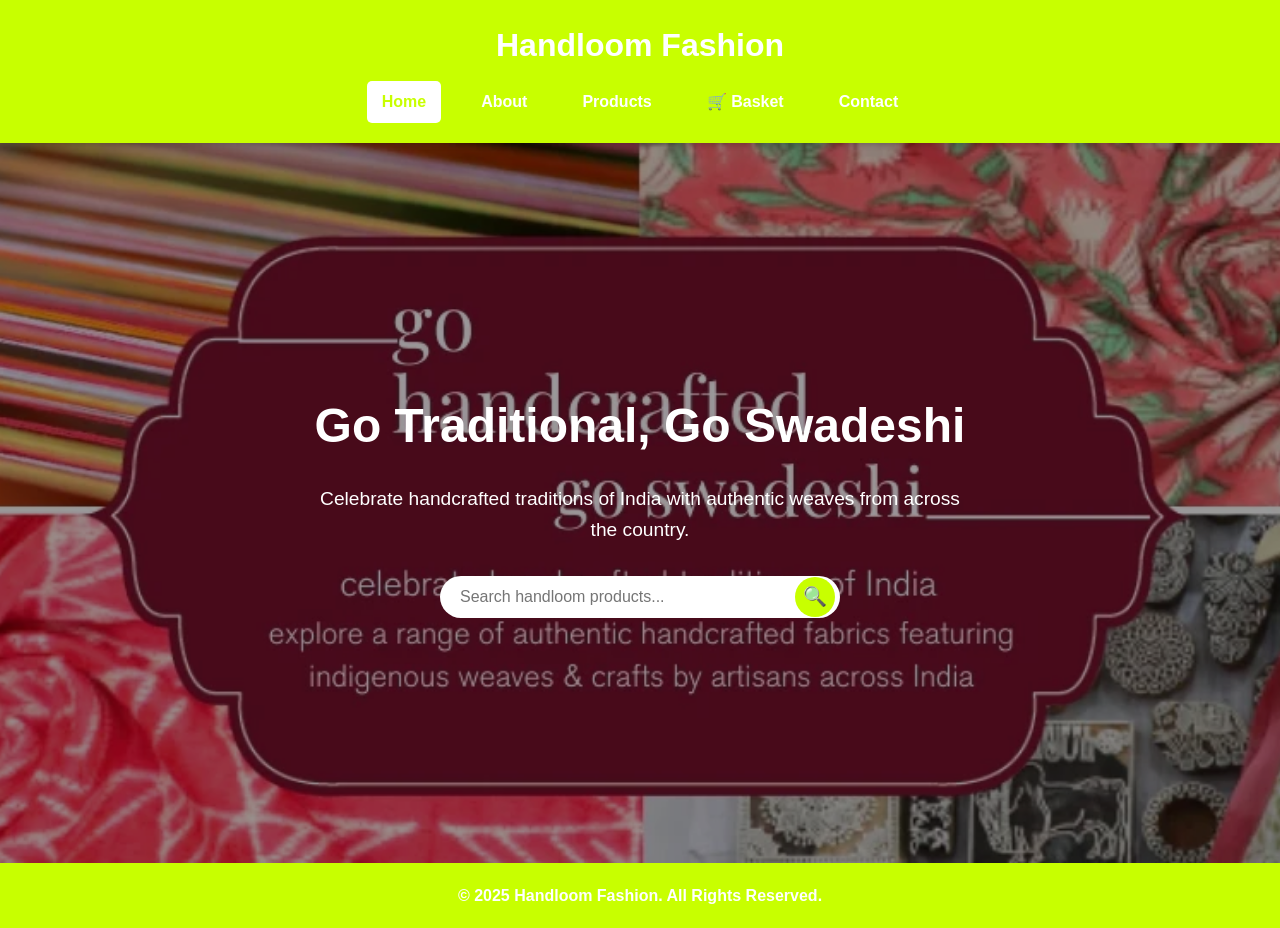
<file: index.html>
<!DOCTYPE html>
<html lang="en">
<head>
  <meta charset="UTF-8">
  <meta name="viewport" content="width=device-width, initial-scale=1.0">
  <title>Handloom Fashion - Home</title>
  <style>
    * {
      margin: 0;
      padding: 0;
      box-sizing: border-box;
      font-family: 'Poppins', Arial, sans-serif;
    }

    body {
      background-color: #fff8f0;
      color: #333;
      line-height: 1.6;
    }

    header {
      background: linear-gradient(90deg, #c8ff00, #c8ff00);
      padding: 20px 0;
      position: sticky;
      top: 0;
      z-index: 100;
      box-shadow: 0 2px 6px rgba(0,0,0,0.2);
    }

    header h1 {
      text-align: center;
      color: white;
      font-size: 2em;
      font-weight: 700;
      margin-bottom: 10px;
    }

    nav {
      display: flex;
      justify-content: center;
      gap: 25px;
      flex-wrap: wrap;
    }

    nav a {
      text-decoration: none;
      color: white;
      font-weight: 600;
      padding: 8px 15px;
      border-radius: 5px;
      transition: 0.3s;
    }

    nav a:hover,
    nav a.active {
      background-color: white;
      color: #c8ff00;
    }

    /* Hero Section */
    .hero {
      position: relative;
      background: url('bg.webp') center/cover no-repeat;
      height: 80vh;
      display: flex;
      align-items: center;
      justify-content: center;
      text-align: center;
      color: white;
    }

    .hero::after {
      content: "";
      position: absolute;
      top: 0; left: 0;
      width: 100%; height: 100%;
      background: rgba(0,0,0,0.4); /* dark overlay for contrast */
    }

    .hero-content {
      position: relative;
      z-index: 1;
      max-width: 700px;
      padding: 0 20px;
    }

    .hero-content h1 {
      font-size: 3em;
      margin-bottom: 20px;
      font-weight: 700;
    }

    .hero-content p {
      font-size: 1.2em;
      margin-bottom: 30px;
    }

    .hero-content .search-bar {
      position: relative;
      display: inline-block;
      width: 100%;
      max-width: 400px;
    }

    .search-bar input {
      width: 100%;
      padding: 12px 45px 12px 20px;
      border-radius: 30px;
      border: none;
      outline: none;
      font-size: 1em;
    }

    .search-bar button {
      position: absolute;
      right: 5px;
      top: 50%;
      transform: translateY(-50%);
      border: none;
      background-color: #c8ff00;
      color: white;
      border-radius: 50%;
      width: 40px;
      height: 40px;
      cursor: pointer;
      font-size: 1.2em;
      transition: 0.3s;
    }

    .search-bar button:hover {
      background-color: #c8ff08;
    }

    footer {
      text-align: center;
      padding: 20px 0;
      background: #c8ff00;
      color: white;
      font-weight: bold;
    }

    /* Responsive */
    @media(max-width:768px) {
      .hero-content h1 {
        font-size: 2.2em;
      }
      .hero-content p {
        font-size: 1em;
      }
    }

    @media(max-width:480px) {
      nav {
        gap: 15px;
      }
      .hero-content h1 {
        font-size: 1.8em;
      }
    }

  </style>
</head>
<body>

  <header>
    <h1>Handloom Fashion</h1>
    <nav>
      <a href="index.html" class="active">Home</a>
      <a href="about.html">About</a>
      <a href="products.html">Products</a>
        <a href="basket.html">🛒 Basket</a>
      <a href="contact.html">Contact</a>
    </nav>
  </header>

  <section class="hero">
    <div class="hero-content">
      <h1>Go Traditional, Go Swadeshi</h1>
      <p>Celebrate handcrafted traditions of India with authentic weaves from across the country.</p>

      <div class="search-bar">
        <input type="text" placeholder="Search handloom products...">
        <button>🔍</button>
      </div>
    </div>
  </section>

  <footer>
    <p>&copy; 2025 Handloom Fashion. All Rights Reserved.</p>
  </footer>

</body>
</html>
</file>
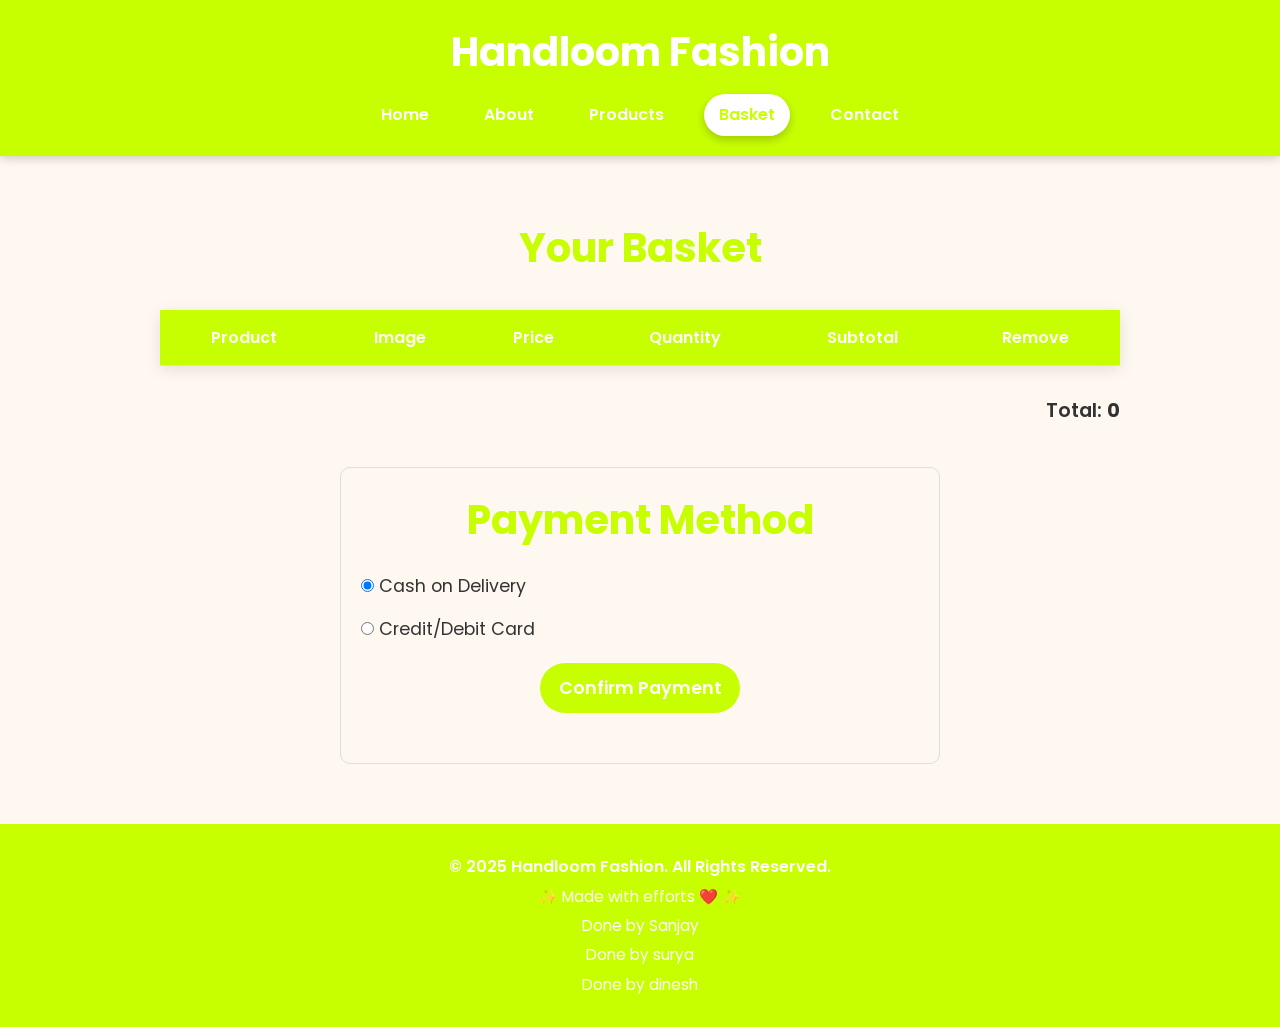
<file: basket.html>
<!DOCTYPE html>
<html lang="en">
<head>
  <meta charset="UTF-8">
  <meta name="viewport" content="width=device-width, initial-scale=1.0">
  <title>Basket - Handloom Fashion</title>
  <link href="https://fonts.googleapis.com/css2?family=Poppins:wght@400;600;700&display=swap" rel="stylesheet">
  <style>
    * { margin: 0; padding: 0; box-sizing: border-box; font-family:'Poppins', Arial, sans-serif; }
    body { background:#fff8f0; color:#333; line-height:1.6; }
    a { text-decoration:none; color:inherit; }

    header { background: linear-gradient(90deg, #c8ff00, #c8ff00); padding:20px 0; text-align:center; color:#fff; box-shadow:0 2px 10px rgba(0,0,0,0.2); position:sticky; top:0; z-index:1000; }
    header h1 { font-size:2.5rem; font-weight:700; margin-bottom:10px; }
    nav { display:flex; justify-content:center; gap:25px; flex-wrap:wrap; }
    nav a { color:#fff; font-weight:600; padding:8px 15px; border-radius:25px; }
    nav a:hover, nav a.active { background:#fff; color:#c8ff00; box-shadow:0 4px 10px rgba(0,0,0,0.2); }

    main { max-width:1000px; margin:60px auto; padding:0 20px; }
    h2 { text-align:center; color:#c8ff00; font-size:2.5rem; margin-bottom:30px; }

    .basket-table { width:100%; border-collapse:collapse; margin-bottom:30px; box-shadow:0 4px 15px rgba(0,0,0,0.1); }
    .basket-table th, .basket-table td { padding:15px; text-align:center; border-bottom:1px solid #ddd; }
    .basket-table th { background:#c8ff00; color:#fff; font-weight:600; }
    .basket-table img { width:80px; height:auto; border-radius:5px; }

    .quantity input { width:50px; padding:5px; text-align:center; border-radius:5px; border:1px solid #ccc; }
    .remove-btn { background:#c8ff00; color:#fff; padding:6px 12px; border:none; border-radius:5px; cursor:pointer; transition:0.3s; }
    .remove-btn:hover { background:#ff1a1a; }

    .total-section { text-align:right; margin-top:20px; font-size:1.2rem; font-weight:600; }
    .checkout-btn { display:block; width:200px; margin:20px auto 30px auto; padding:12px; background:#c8ff00; color:#fff; font-size:1.1rem; font-weight:600; border:none; border-radius:30px; cursor:pointer; transition:0.3s; }
    .checkout-btn:hover { background:#c8ff00; }

    .payment-section { max-width:600px; margin:40px auto; padding:20px; border:1px solid #ddd; border-radius:10px; background:#fff8f0; }
    .payment-section h2 { text-align:center; color:#c8ff00; margin-bottom:20px; }
    .card-details input { display:block; width:100%; margin:8px 0; padding:10px; border-radius:5px; border:1px solid #ccc; }

    footer { text-align:center; padding:30px 20px; background:linear-gradient(90deg,#c8ff00,#c8ff00); color:#fff; font-weight:600; }
    footer .highlight { margin-top:5px; font-size:0.95rem; font-weight:400; }

    @media(max-width:768px) { .basket-table th, .basket-table td { font-size:0.9rem; padding:10px; } .checkout-btn { width:100%; } }
    @media(max-width:480px) { h2 { font-size:2rem; } nav { gap:15px; } }
  </style>
</head>
<body>

<header>
  <h1>Handloom Fashion</h1>
  <nav>
    <a href="index.html">Home</a>
    <a href="about.html">About</a>
    <a href="products.html">Products</a>
    <a href="basket.html" class="active">Basket</a>
    <a href="contact.html">Contact</a>
  </nav>
</header>

<main>
  <h2>Your Basket</h2>
  <table class="basket-table">
    <thead>
      <tr>
        <th>Product</th>
        <th>Image</th>
        <th>Price</th>
        <th>Quantity</th>
        <th>Subtotal</th>
        <th>Remove</th>
      </tr>
    </thead>
    <tbody>
      <!-- Dynamic rows populated by JS -->
    </tbody>
  </table>

  <div class="total-section">
    Total: <strong id="total">0</strong>
  </div>

  <!-- Payment Section -->
  <section class="payment-section">
    <h2>Payment Method</h2>

    <form id="payment-form">
      <div style="margin-bottom:15px; font-size:1.1rem;">
        <input type="radio" name="payment" id="cod" value="Cash on Delivery" checked>
        <label for="cod">Cash on Delivery</label>
      </div>
      <div style="margin-bottom:15px; font-size:1.1rem;">
        <input type="radio" name="payment" id="card" value="Credit/Debit Card">
        <label for="card">Credit/Debit Card</label>
      </div>

      <div class="card-details" id="card-details" style="display:none;">
        <input type="text" placeholder="Card Number" id="card-number" required>
        <input type="text" placeholder="Name on Card" id="card-name" required>
        <input type="text" placeholder="Expiry (MM/YY)" id="card-expiry" required>
        <input type="text" placeholder="CVV" id="card-cvv" required>
      </div>

      <button type="submit" class="checkout-btn">Confirm Payment</button>
    </form>

    <p id="payment-message" style="text-align:center; margin-top:10px; color:green;"></p>
  </section>
</main>

<footer>
  <p>&copy; 2025 Handloom Fashion. All Rights Reserved.</p>
  <p class="highlight">✨ Made with efforts ❤️ ✨</p>
  <p class="highlight">Done by Sanjay</p>
    <p class="highlight">Done by surya</p>
    <p class="highlight">Done by dinesh</p>
</footer>

<script>
// Dynamic basket load
function loadBasket() {
  const basket = JSON.parse(localStorage.getItem('basket')) || [];
  const tbody = document.querySelector('.basket-table tbody');
  tbody.innerHTML = '';

  basket.forEach((product, index) => {
    const row = document.createElement('tr');
    row.innerHTML = `
      <td>${product.name}</td>
      <td><img src="${product.image}" alt="${product.name}"></td>
      <td class="price">${product.price}</td>
      <td class="quantity"><input type="number" value="${product.quantity}" min="1" data-index="${index}"></td>
      <td class="subtotal">${product.price * product.quantity}</td>
      <td><button class="remove-btn" data-index="${index}">Remove</button></td>
    `;
    tbody.appendChild(row);
  });

  updateTotals();
  attachEvents();
}

function updateTotals() {
  const rows = document.querySelectorAll('.basket-table tbody tr');
  let total = 0;
  rows.forEach(row => {
    const price = parseInt(row.querySelector('.price').textContent);
    const qty = parseInt(row.querySelector('.quantity input').value);
    row.querySelector('.subtotal').textContent = price * qty;
    total += price * qty;
  });
  document.getElementById('total').textContent = total;
}

function attachEvents() {
  document.querySelectorAll('.quantity input').forEach(input => {
    input.addEventListener('change', () => {
      const index = input.dataset.index;
      let basket = JSON.parse(localStorage.getItem('basket'));
      if(input.value < 1) input.value = 1;
      basket[index].quantity = parseInt(input.value);
      localStorage.setItem('basket', JSON.stringify(basket));
      updateTotals();
    });
  });

  document.querySelectorAll('.remove-btn').forEach(btn => {
    btn.addEventListener('click', () => {
      const index = btn.dataset.index;
      let basket = JSON.parse(localStorage.getItem('basket'));
      basket.splice(index,1);
      localStorage.setItem('basket', JSON.stringify(basket));
      loadBasket();
    });
  });
}

// Payment method toggle
const codRadio = document.getElementById('cod');
const cardRadio = document.getElementById('card');
const cardDetails = document.getElementById('card-details');

codRadio.addEventListener('change', () => cardDetails.style.display='none');
cardRadio.addEventListener('change', () => cardDetails.style.display='block');

// Payment submission
document.getElementById('payment-form').addEventListener('submit', e=>{
  e.preventDefault();
  const selectedPayment = document.querySelector('input[name="payment"]:checked').value;

  if(selectedPayment==='Credit/Debit Card'){
    const cardNumber=document.getElementById('card-number').value;
    const cardName=document.getElementById('card-name').value;
    const cardExpiry=document.getElementById('card-expiry').value;
    const cardCvv=document.getElementById('card-cvv').value;

    if(!cardNumber || !cardName || !cardExpiry || !cardCvv){
      alert('Please fill all card details.');
      return;
    }
  }

  localStorage.removeItem('basket');
  loadBasket();
  document.getElementById('payment-message').textContent = `Payment method "${selectedPayment}" selected. Thank you for your order!`;
});

// Initialize
loadBasket();
</script>

</body>
</html>
</file>
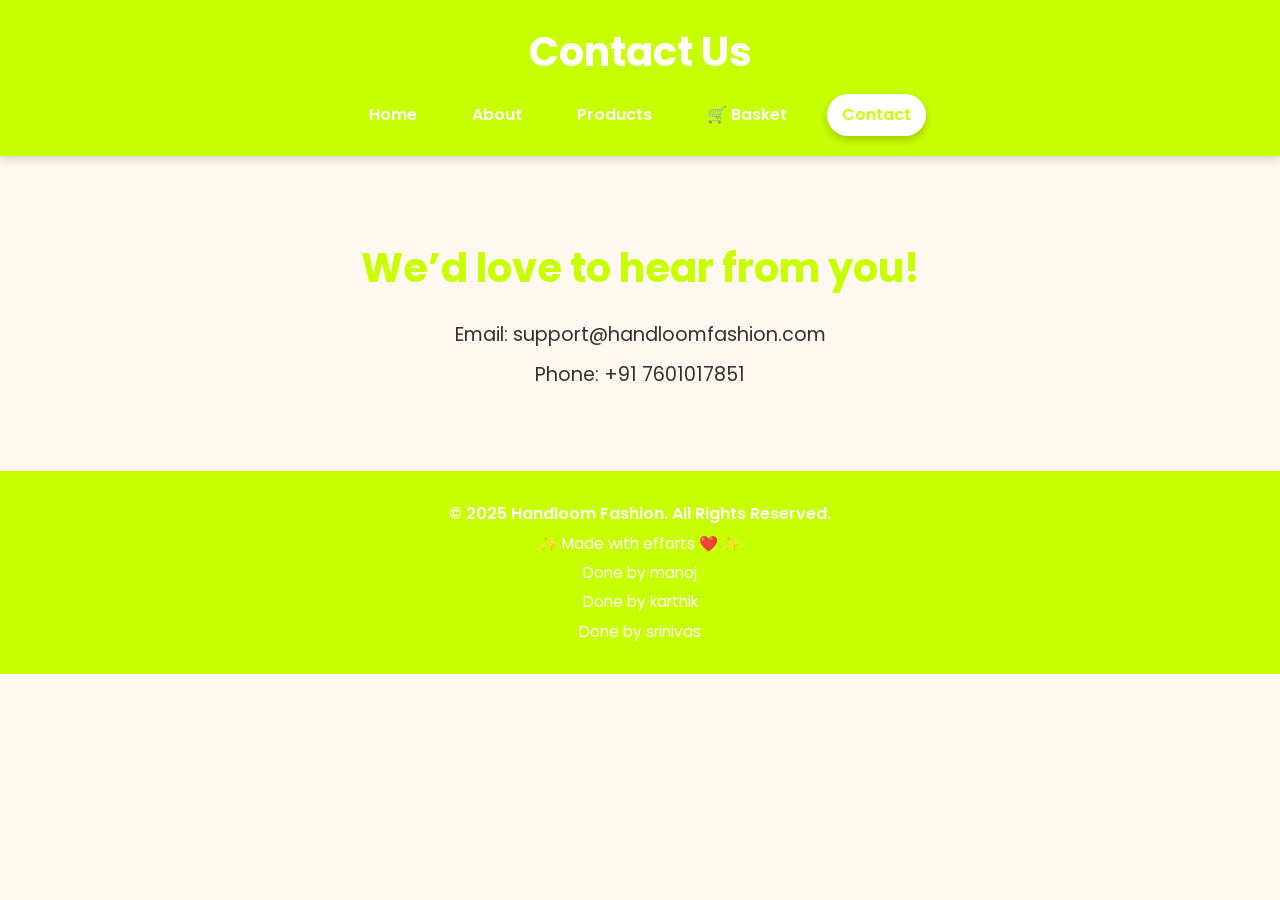
<file: contact.html>
<!DOCTYPE html>
<html lang="en">
<head>
  <meta charset="UTF-8">
  <meta name="viewport" content="width=device-width, initial-scale=1.0">
  <title>Contact - Handloom Fashion</title>
  <link href="https://fonts.googleapis.com/css2?family=Poppins:wght@400;600;700&display=swap" rel="stylesheet">
  <style>
    /* Reset & Global */
    * {
      margin: 0;
      padding: 0;
      box-sizing: border-box;
      font-family: 'Poppins', Arial, sans-serif;
    }

    body {
      background-color: #fff8f0;
      color: #333;
      line-height: 1.6;
    }

    a {
      text-decoration: none;
      transition: all 0.3s ease;
      color: inherit;
    }

    /* Header */
    header {
      background: linear-gradient(90deg, #c8ff00, #c8ff00);
      padding: 20px 0;
      text-align: center;
      color: #fff;
      box-shadow: 0 2px 10px rgba(0,0,0,0.2);
      position: sticky;
      top: 0;
      z-index: 1000;
    }

    header h1 {
      font-size: 2.5rem;
      font-weight: 700;
      margin-bottom: 10px;
    }

    nav {
      display: flex;
      justify-content: center;
      gap: 25px;
      flex-wrap: wrap;
    }

    nav a {
      color: #fff;
      font-weight: 600;
      padding: 8px 15px;
      border-radius: 25px;
    }

    nav a:hover,
    nav a.active {
      background-color: #fff;
      color: #c8ff00;
      box-shadow: 0 4px 10px rgba(0,0,0,0.2);
    }

    /* Main Section */
    main {
      max-width: 800px;
      margin: 80px auto;
      text-align: center;
      padding: 0 20px;
      animation: fadeIn 1s ease forwards;
    }

    main h2 {
      font-size: 2.5rem;
      margin-bottom: 20px;
      color: #c8ff00;
    }

    main p {
      font-size: 1.2rem;
      margin-bottom: 10px;
    }

    /* Footer */
    footer {
      text-align: center;
      padding: 30px 20px;
      background: linear-gradient(90deg, #c8ff00, #c8ff00);
      color: #fff;
      font-weight: 600;
    }

    footer .highlight {
      margin-top: 5px;
      font-size: 0.95rem;
      font-weight: 400;
    }

    /* Animations */
    @keyframes fadeIn {
      0% { opacity: 0; transform: translateY(30px); }
      100% { opacity: 1; transform: translateY(0); }
    }

    /* Responsive */
    @media(max-width:768px) {
      main h2 {
        font-size: 2rem;
      }
      main p {
        font-size: 1rem;
      }
    }

    @media(max-width:480px) {
      nav {
        gap: 15px;
      }
      header h1 {
        font-size: 2rem;
      }
    }
  </style>
</head>
<body>

  <header>
    <h1>Contact Us</h1>
    <nav>
      <a href="index.html">Home</a>
      <a href="about.html">About</a>
      <a href="products.html">Products</a>
        <a href="basket.html">🛒 Basket</a>
      <a href="contact.html" class="active">Contact</a>
    </nav>
  </header>

  <main>
    <h2>We’d love to hear from you!</h2>
    <p>Email: <a href="mailto:support@handloomfashion.com">support@handloomfashion.com</a></p>
    <p>Phone: <a href="tel:+917601017851">+91 7601017851</a></p>
  </main>

  <footer>
    <p>&copy; 2025 Handloom Fashion. All Rights Reserved.</p>
    <p class="highlight">✨ Made with efforts ❤️ ✨</p>
    <p class="highlight">Done by manoj</p>
    <p class="highlight">Done by karthik</p>
    <p class="highlight">Done by srinivas</p>
  </footer>

</body>
</html>
</file>
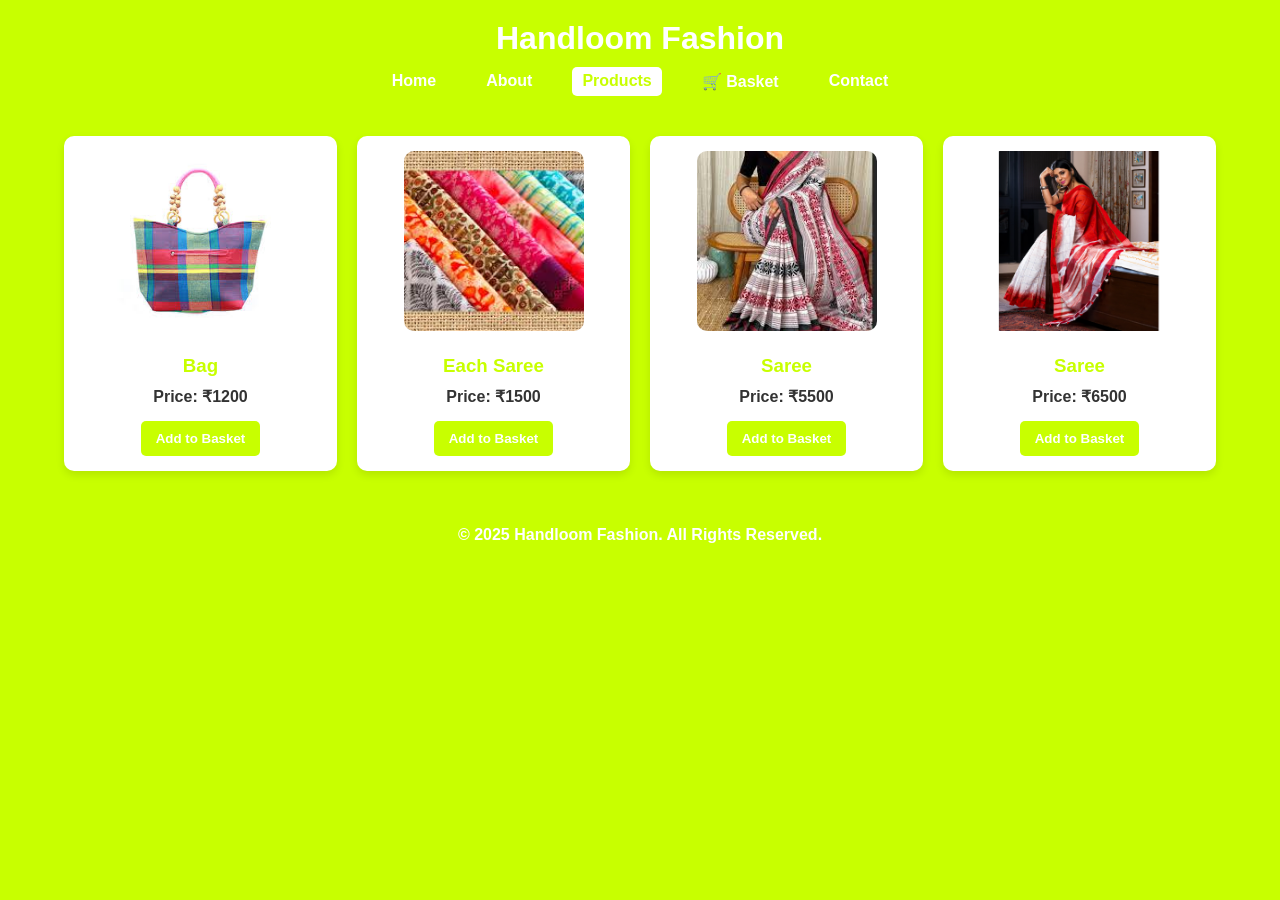
<file: products.html>
<!DOCTYPE html>
<html lang="en">
<head>
  <meta charset="UTF-8">
  <meta name="viewport" content="width=device-width, initial-scale=1.0">
  <title>Handloom Products - Fashion</title>
  <style>
    /* Reset default styles */
    * {
      margin: 0;
      padding: 0;
      box-sizing: border-box;
      font-family: 'Arial', sans-serif;
    }

    body {
      background-color: #c8ff00; /* Orange background */
      color: #333;
    }

    .container {
      width: 90%;
      max-width: 1200px;
      margin: 0 auto;
    }

    /* Header */
    header {
      background-color: #c8ff00; /* Slightly darker orange */
      padding: 20px 0;
      margin-bottom: 20px;
    }

    header h1 {
      text-align: center;
      color: white;
      font-size: 2em;
      margin-bottom: 10px;
    }

    header nav {
      display: flex;
      justify-content: center;
      gap: 30px;
      flex-wrap: wrap;
    }

    header nav a {
      color: white;
      text-decoration: none;
      font-weight: bold;
      padding: 5px 10px;
      transition: background 0.3s, color 0.3s;
    }

    header nav a:hover,
    header nav a.active {
      background-color: white;
      color: #c8ff00;
      border-radius: 5px;
    }

    .basket {
      text-align: center;
      margin-top: 10px;
      font-size: 1.2em;
    }

    /* Products Grid */
    .products-grid {
      display: grid;
      grid-template-columns: repeat(auto-fit, minmax(220px, 1fr));
      gap: 20px;
      margin-bottom: 40px;
    }

    .product {
      background-color: white;
      border-radius: 10px;
      padding: 15px;
      text-align: center;
      box-shadow: 0 4px 8px rgba(0,0,0,0.1);
      transition: transform 0.3s, box-shadow 0.3s;
      position: relative;
    }

    .product img {
      width: 180px;
      height: 180px;
      object-fit: cover;
      border-radius: 10px;
      margin-bottom: 10px;
    }

    .product h3 {
      margin: 10px 0;
      color: #c8ff00;
    }

    .product p {
      margin-bottom: 15px;
      font-weight: bold;
    }

    .product button {
      background-color: #c8ff00;
      color: white;
      border: none;
      padding: 10px 15px;
      border-radius: 5px;
      cursor: pointer;
      font-weight: bold;
      transition: background 0.3s;
      position: relative;
      overflow: hidden;
    }

    .product button:hover {
      background-color: #e67300;
    }

    .product:hover {
      transform: translateY(-5px);
      box-shadow: 0 8px 15px rgba(0,0,0,0.2);
    }

    /* Optional: Footer */
    footer {
      text-align: center;
      padding: 15px 0;
      background-color: #c8ff00;
      color: white;
      font-weight: bold;
    }
  </style>
</head>
<body>

  <header>
    <div class="container">
      <h1>Handloom Fashion</h1>
      <nav>
        <a href="index.html">Home</a>
        <a href="about.html">About</a>
        <a href="products.html" class="active">Products</a>
          <a href="basket.html">🛒 Basket</a>
        <a href="contact.html">Contact</a>
      </nav>
    </div>
  </header>

  <main class="products-grid container">
    <div class="product">
      <img src="img2.jpeg.jpg" alt="bag">
      <h3>Bag</h3>
      <p>Price: ₹1200</p>
    <button class="add-to-basket" 
          data-name="bag" 
          data-price="1200" 
          data-image="img2.jpeg">
    Add to Basket
  </button>
    </div>

    <div class="product">
      <img src="img3.jpeg.jpg" alt="saree">
      <h3>Each Saree</h3>
      <p>Price: ₹1500</p>
      <button class="add-to-basket" 
          data-name="Saree" 
          data-price="1500" 
          data-image="img3.jpeg">
    Add to Basket
  </button>
    </div>

    <div class="product">
      <img src="img4.jpeg.jpg" alt="saree">
      <h3>Saree</h3>
      <p>Price: ₹5500</p>
      <button class="add-to-basket" 
          data-name="Saree" 
          data-price="5500" 
          data-image="img4.jpeg">
    Add to Basket
  </button>
    </div>

    <div class="product">
      <img src="img5.webp" alt="saree">
      <h3>Saree</h3>
      <p>Price: ₹6500</p>
     <button class="add-to-basket" 
          data-name="Saree" 
          data-price="6500" 
          data-image="img5.webp">
    Add to Basket
  </button>
    </div>
    <!-- Add more products as needed -->
  </main>

  <footer>
    <p>&copy; 2025 Handloom Fashion. All Rights Reserved.</p>
  </footer>

 <script>
const addButtons = document.querySelectorAll('.add-to-basket');

addButtons.forEach(button => {
  button.addEventListener('click', () => {
    const product = {
      name: button.dataset.name,
      price: parseInt(button.dataset.price),
      image: button.dataset.image,
      quantity: 1
    };

    // Get current basket from localStorage
    let basket = JSON.parse(localStorage.getItem('basket')) || [];

    // Check if product already exists
    const existing = basket.find(p => p.name === product.name);
    if (existing) {
      existing.quantity += 1;
    } else {
      basket.push(product);
    }

    localStorage.setItem('basket', JSON.stringify(basket));
    alert(`${product.name} added to basket!`);
  });
});
</script>


</body>
</html>
</file>
